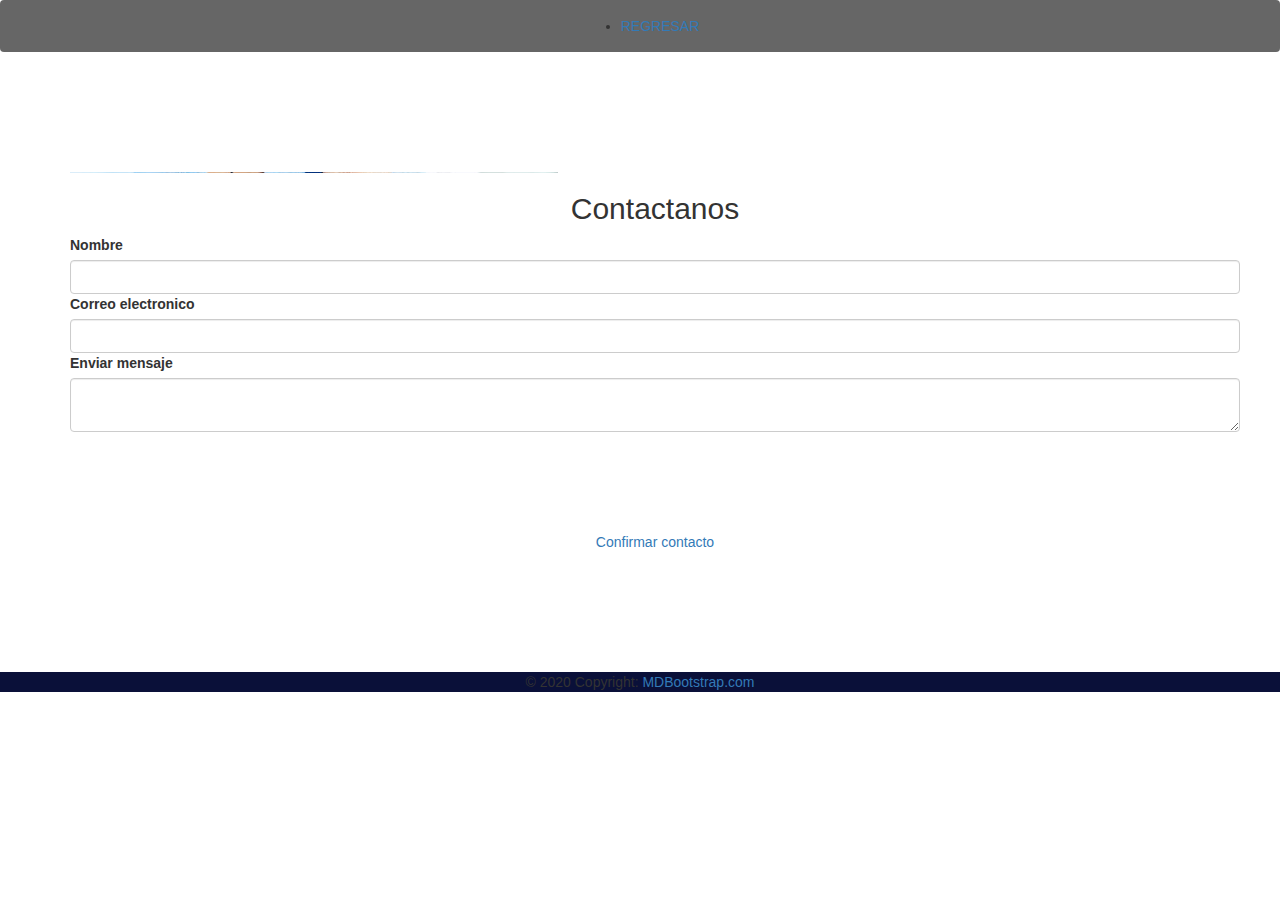
<file: proyecto personal/contactos.html>
<!doctype html>
<html lang="en">
  <head>
    <meta charset="utf-8">
    <meta name="viewport" content="width=device-width, initial-scale=1">
    <title>Bootstrap demo</title>
    <link href="https://cdn.jsdelivr.net/npm/bootstrap@5.2.0-beta1/dist/css/bootstrap.min.css" rel="stylesheet" integrity="sha384-0evHe/X+R7YkIZDRvuzKMRqM+OrBnVFBL6DOitfPri4tjfHxaWutUpFmBp4vmVor" crossorigin="anonymous">
    <link rel="stylesheet" href="contactos.css">
</head>
  <body>
    <header>
        <nav class="navbar fixed-top navbar-expand-lg navbar-dark p-md-3" style=" display: flex; justify-content: center;">
          <div class="container"  style=" display: flex; justify-content: center;">
            <div class="collapse navbar-collapse" id="navbarNav">
              <div class="mx-auto"></div>
              <ul class="navbar-nav" >
                <li class="nav-item">
                  <a class="nav-link text-white" href="index.html" style=" display: flex; justify-content: center;">REGRESAR</a>
                </li>
              </ul>
            </div>
          </div>
        </nav>
      </header>
      <div class="container">
    <main id="main">
      <div class="container-login">
          <div class="container w-75 mt-5 rounded shadow">
            <div class="row align-items-stretch">
              <div class="col bg d-none d-lg-block col-md-5 col-lg-5 col-xl-6 rounded">
              </div>
              <div class="col bg-white p-5 rounded-end">
                <h2 class="fw-bold text-center py-5">Contactanos</h2>
                <form action="#">
                  <div class="mb-4">
                    <label for="text" class="form-label">Nombre</label>
                    <input type="text" class="form-control" name="text">
                  </div>
                  <div class="mb-4">
                    <label for="email" class="form-label">Correo electronico</label>
                    <input type="email" class="form-control" name="email">
                  </div>
                  <div class="mb-4">
                    <label for="text" class="form-label">Enviar mensaje</label>
                    <textarea type="text" class="form-control" name="password"></textarea>
                  </div>
                  <div class="text-center">
                    <a href="#myModal" class="trigger-btn" data-toggle="modal">Confirmar contacto</a>
                  </div>
                  <div id="myModal" class="modal fade">
                    <div class="modal-dialog modal-confirm">
                      <div class="modal-content">
                        <div class="modal-header">
                          <div class="icon-box">
                            <i class="material-icons">&#xE876;</i>
                          </div>				
                          <h4 class="modal-title">Awesome!</h4>	
                        </div>
                        <div class="modal-body">
                          <p class="text-center">Your booking has been confirmed. Check your email for detials.</p>
                        </div>
                        <div class="modal-footer">
                          <button class="btn btn-success btn-block" data-dismiss="modal">OK</button>
                        </div>
                      </div>
                    </div>
                  </div>     
                </form>
              </div>
            </div>
          </div>
      </div>
    </main>
      </div>

    <section class="">
      <footer class="text-center text-white" style="background-color: #0d164d;">
        <div class="container p-4 pb-0">
          
        </div>
        <div class="text-center p-3" style="background-color: #0A1039;">
          © 2020 Copyright:
          <a class="text-white" href="https://mdbootstrap.com/">MDBootstrap.com</a>
        </div>
      </footer>
    </section>

  </body>
  <script src="https://cdn.jsdelivr.net/npm/bootstrap@5.2.0-beta1/dist/js/bootstrap.bundle.min.js" integrity="sha384-pprn3073KE6tl6bjs2QrFaJGz5/SUsLqktiwsUTF55Jfv3qYSDhgCecCxMW52nD2" crossorigin="anonymous"></script>
  <link href="https://fonts.googleapis.com/css?family=Roboto|Varela+Round" rel="stylesheet">
<link rel="stylesheet" href="https://fonts.googleapis.com/icon?family=Material+Icons">
<link rel="stylesheet" href="https://maxcdn.bootstrapcdn.com/font-awesome/4.7.0/css/font-awesome.min.css">
<link rel="stylesheet" href="https://maxcdn.bootstrapcdn.com/bootstrap/3.3.7/css/bootstrap.min.css">
<script src="https://ajax.googleapis.com/ajax/libs/jquery/1.12.4/jquery.min.js"></script>
<script src="https://maxcdn.bootstrapcdn.com/bootstrap/3.3.7/js/bootstrap.min.js"></script>
  </html>
</file>
<file: proyecto personal/contactos.css>
#body{
    margin: 0;
    padding: 0;
}

.navbar{
    background-color: rgba(0, 0, 0, 0.6);
}

#carousel{
    position: relative;
}


.overlay{
    display:flex;
  justify-content: center;
  align-items: center;
    position: absolute;
    top: 0px;
    bottom: 0px;
    left: 0px;
    right: 0px;
    background-color: rgba(68, 43, 12, 0.4);
    color: white;
}

#text-llamado{
    color: #EE6220 !important;
    font-size: 18px;
    font-weight: 900px;
}

.card-container{
    margin-top: 20px;
    margin-bottom: 50px;

}

a{
    text-decoration: none;
    color: #EE6220;
}

.bg{
    background-image: url(singapur/client.jpg);
    background-position: center center;
}

#main .carousel-inner img{
    max-height: 100vh;
    object-fit: cover;
    filter: grayscale(80%);
}

.container-login{
    margin-top: 100px;
margin-bottom: 20px;
}

.cards{
    margin-left: 20px;
    margin-right: 20px;
    margin-bottom: 20px;
}

#evento-marca{
    background-color: #0a1039;
    color: #ffffff;
    margin-bottom: 20px;
}

#evento-marca img{
    max-width: 100%;   
}

.modal-confirm {		
    color: #636363;
    width: 325px;
    margin: 30px auto;
}
.modal-confirm .modal-content {
    padding: 20px;
    border-radius: 5px;
    border: none;
}
.modal-confirm .modal-header {
    border-bottom: none;   
    position: relative;
}
.modal-confirm h4 {
    text-align: center;
    font-size: 26px;
    margin: 30px 0 -15px;
}
.modal-confirm .form-control, .modal-confirm .btn {
    min-height: 40px;
    border-radius: 3px; 
}
.modal-confirm .close {
    position: absolute;
    top: -5px;
    right: -5px;
}	
.modal-confirm .modal-footer {
    border: none;
    text-align: center;
    border-radius: 5px;
    font-size: 13px;
}	
.modal-confirm .icon-box {
    color: #fff;		
    position: absolute;
    margin: 0 auto;
    left: 0;
    right: 0;
    top: -70px;
    width: 95px;
    height: 95px;
    border-radius: 50%;
    z-index: 9;
    background: #82ce34;
    padding: 15px;
    text-align: center;
    box-shadow: 0px 2px 2px rgba(0, 0, 0, 0.1);
}
.modal-confirm .icon-box i {
    font-size: 58px;
    position: relative;
    top: 3px;
}
.modal-confirm.modal-dialog {
    margin-top: 80px;
}
.modal-confirm .btn {
    color: #fff;
    border-radius: 4px;
    background: #82ce34;
    text-decoration: none;
    transition: all 0.4s;
    line-height: normal;
    border: none;
}
.modal-confirm .btn:hover, .modal-confirm .btn:focus {
    background: #6fb32b;
    outline: none;
}
.trigger-btn {
    display: inline-block;
    margin: 100px auto;
}

.contenedor {
    position: relative;
  }
  
  .navbarNav{
    background-color: red;
    position: absolute;
    top: 50%;
    left: 50%;
    margin: -25px 0 0 -25px; 
  }
</file>
